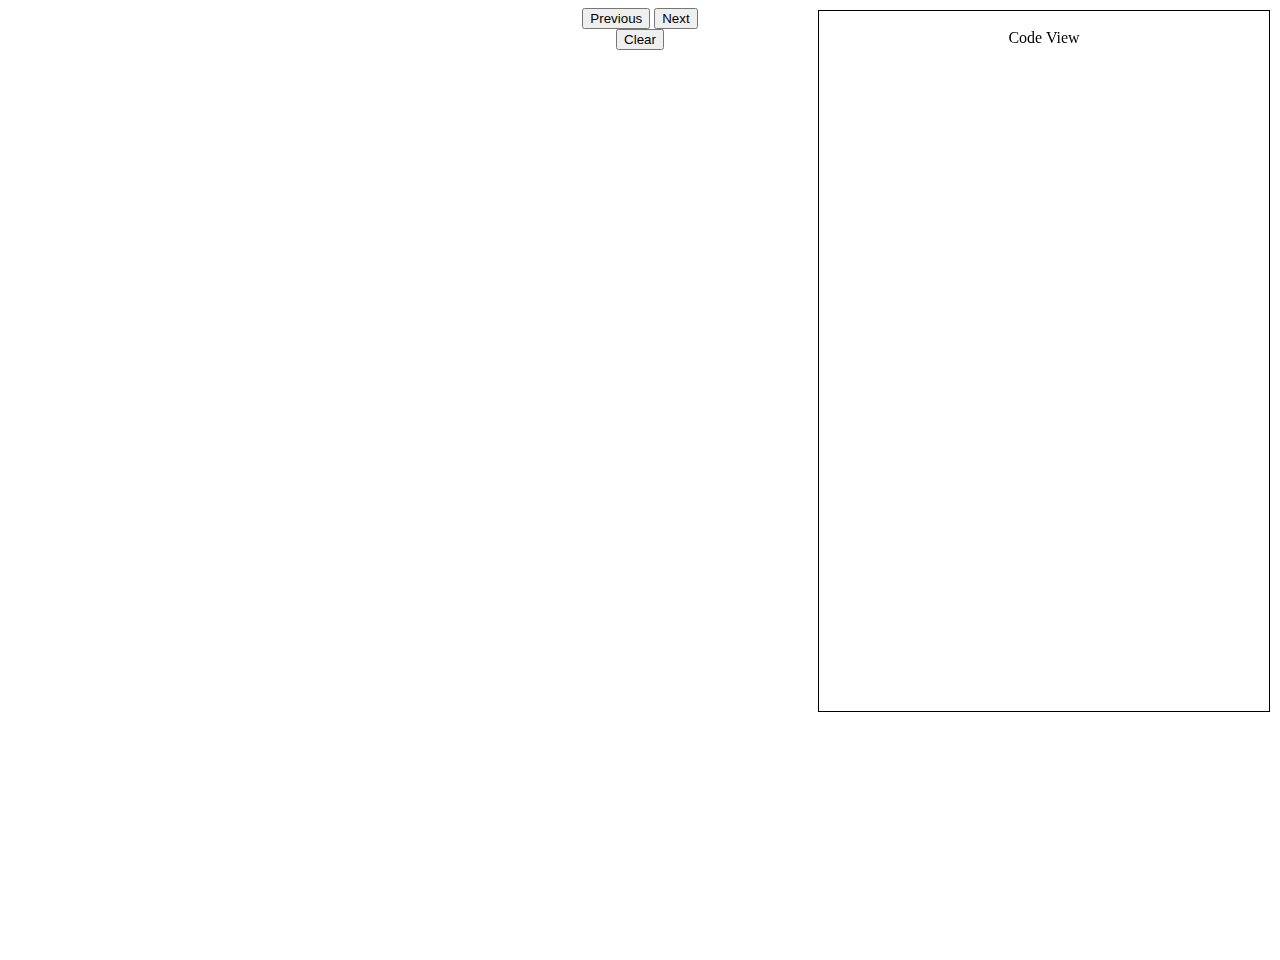
<file: WebContent/Intro5/index.html>
<html>
  <head>
  <title>Intro to 5</title>
    <script type="application/x-javascript" src='intro5.js' ></script>
    <script type="application/x-javascript" src='rect.js' ></script>
    <script type="application/x-javascript" src='line.js' ></script>
    <script type="application/x-javascript" src='curves.js' ></script>
    <script type="application/x-javascript" src='path.js' ></script>
    <script type="application/x-javascript" src='transform.js' ></script>
    <script type="application/x-javascript" src='modifyDom.js' ></script>
    <link rel="stylesheet" type="text/css" href="intro5.css" />
  </head>
  <body onload="init();">
  <div style='text-align: center'>
    <input type="button" value='Previous' onclick="prev();">
    <input type="button" value='Next' onclick="next();">
    <br>
    <input type="button" value='Clear' onclick="clearCanvas();">
  </div>
  
  <div>
  <table id=tblRect style='visibility: hidden'>
    <tr>
      <th colspan=3>Rect</th>
    </tr>
    <tr style='text-align: center'>
      <td></td>
      <td></td>
      <td>Colour</td>
    </tr>
    <tr>
      <td><input type="checkbox" id ="chkBorder"></td>
      <td>Border</td>
      <td><input type="text" id=txtBorder value="black" size="5 "></td>
    </tr>
    <tr>
      <td><input type="checkbox" id ="chkBg"></td>
      <td>Background</td>
      <td><input type="text" id=txtBg value="cyan" size="5 "></td>
    </tr>
    <tr style='text-align: center'>
      <td colspan=3><input type="button" value='Draw' onclick="drawRect();">
    </tr>
    <tr style='text-align: center'>
      <td colspan=3><input type="button" value='Case 1' onclick="drawRectAlt();">
    </tr>
  </table>
  <br>
  
  <table id=tblLine style='visibility: hidden'>
    <tr>
      <th colspan=4>Line</th>
    </tr>
    <tr style='text-align: center'>
      <td></td>
      <td></td>
      <td>Colour</td>
      <td>Thickness</td>
    </tr>
    <tr>
      <td><input type="checkbox" id ="chkLine1"></td>
      <td>Line</td>
      <td><input type="text" id=txtLine1 value="black" size="5 "></td>
      <td><input type="text" id=txtLine1Width value="1" size="2 "></td>
    </tr>
    <tr style='text-align: center'>
      <td colspan=4><input type="button" value='Draw' onclick="drawLine();">
    </tr>
    <tr style='text-align: center'>
      <td colspan=4><input type="button" value='Draw using Path' onclick="drawLineAlt();">
    </tr>
  </table>
  
  <table id=tblCurves style='visibility: hidden'>
    <tr>
      <th colspan=4>Curves</th>
    </tr>
    <tr style='text-align: center'>
      <td></td>
      <td></td>
      <td>Start Deg</td>
      <td>Stop Deg</td>
    </tr>
    <tr>
      <td><input type="checkbox" id ="chkCurve1"></td>
      <td>Circle</td>
      <td><input type="text" id=txtCurve1Start value="0" size="2 "></td>
      <td><input type="text" id=txtCurve1Stop value="90" size="2 "></td>
    </tr>
    <tr style='text-align: center'>
      <td colspan=4><input type="button" value='Draw' onclick="drawCircle();">
    </tr>
    
    <tr style='text-align: center'>
      <td></td>
      <td></td>
      <td>Ctrl X</td>
      <td>Ctrl Y</td>
    </tr>
    <tr>
      <td><input type="checkbox" id ="chkCurve2"></td>
      <td>Quadratic</td>
      <td><input type="text" id=txtCurve2X value="250" size="2 "></td>
      <td><input type="text" id=txtCurve2Y value="150" size="2 "></td>
    </tr>
    <tr style='text-align: center'>
      <td colspan=4><input type="button" value='Draw' onclick="drawQuad();">
    </tr>
    
    
    <tr style='text-align: center'>
      <td></td>
      <td></td>
      <td>Ctrl X</td>
      <td>Ctrl Y</td>
    </tr>
    <tr>
      <td rowspan=2><input type="checkbox" id ="chkCurve3"></td>
      <td rowspan=2>Bezier</td>
      <td><input type="text" id=txtCurve3X1 value="180" size="2 "></td>
      <td><input type="text" id=txtCurve3Y1 value="250" size="2 "></td>
    </tr>
    <tr>
      <td><input type="text" id=txtCurve3X2 value="320" size="2 "></td>
      <td><input type="text" id=txtCurve3Y2 value="250" size="2 "></td>
    </tr>
    <tr style='text-align: center'>
      <td colspan=2><input type="button" value='Draw' onclick="drawBezier();">
      <td colspan=2><input type="button" value='Another' onclick="drawInterestingBezier();">
    </tr>
    
  </table>
  
    <table id=tblPath style='visibility: hidden'>
    <tr style='text-align: center;'>
      <th colspan=3 >Path & Gradient</th>
    </tr>
    
    <tr style='text-align: center'>
      <td><input type="checkbox" id ="chkPath1"></td>
      <td><input type="button" value='Step' onclick="drawPath();"></td> 
    </tr>
    <tr style='text-align: center'>
      <td rowspan=2><input type="checkbox" id ="chkGradient1"></td>
      <td><input type="button" value='Gradient' onclick="drawGradient();"></td> 
      <td><input type="button" value='See Full' onclick="drawFullGradient();"></td>
    </tr>
    <tr style='text-align: center'>
      <td colspan=2><input type="button" value='Gradient Power' onclick="drawCircleGradient();"></td>
    </tr>
    
  </table>
  
  <table id=tblTransform style='visibility: hidden'>
    <tr style='text-align: center;'>
      <th colspan=3 >Transformation</th>
    </tr>
    
    <tr style='text-align: center'>
      <td><input type="checkbox" id ="chkTransform1"></td>
      <td><input type="button" value='Translate' onclick="drawTranslate();"></td> 
      <td><input type="button" value='Better Translate' onclick="drawBetterTranslate();"></td>
    </tr>
    <tr style='text-align: center'>
      <td><input type="checkbox" id ="chkTransform2"></td>
      <td><input type="button" value='Rotate' onclick="drawRotate();"></td> 
      <td><input type="button" value='Better Rotate' onclick="drawRotateBetter();"></td>
    </tr>
    
  </table>
   <table id=tblBeforeAnimation style='visibility: hidden'>
    <tr>
      <th>Some More Stuff in Canvas</th>
    </tr>
    
    <tr id=tblBeforeAnimationRow1 style='text-align: center; visibility: hidden'>
      <td>Drawing Text and Image on Canvas</td> 
    </tr>
    <tr id=tblBeforeAnimationRow2 style='text-align: center; visibility: hidden'>
      <td>Shadows and Transparency Effect.</td>
    </tr>
    <tr id=tblBeforeAnimationRow3 style='text-align: center; visibility: hidden'>
     <td>Further Transformations like Scale, Skew ...</td>
    </tr>
    <tr style='text-align: center;'>
    <td><a href='http://www.html5canvastutorials.com'>www.html5canvastutorials.com</a></td>
    </tr>
    <tr id=tblBeforeAnimationRow4 style='text-align: center; visibility: hidden'>
     <td><input type="button" value='Let&#39;s move onto Animation.' onclick="location.href='Animation/Intro5_Animation.html'"></td>
    </tr>
    
  </table>
  
  <div id=divCode>
    <br>
    Code View
  </div>
  
  </div>
  </body>
</html>
</file>
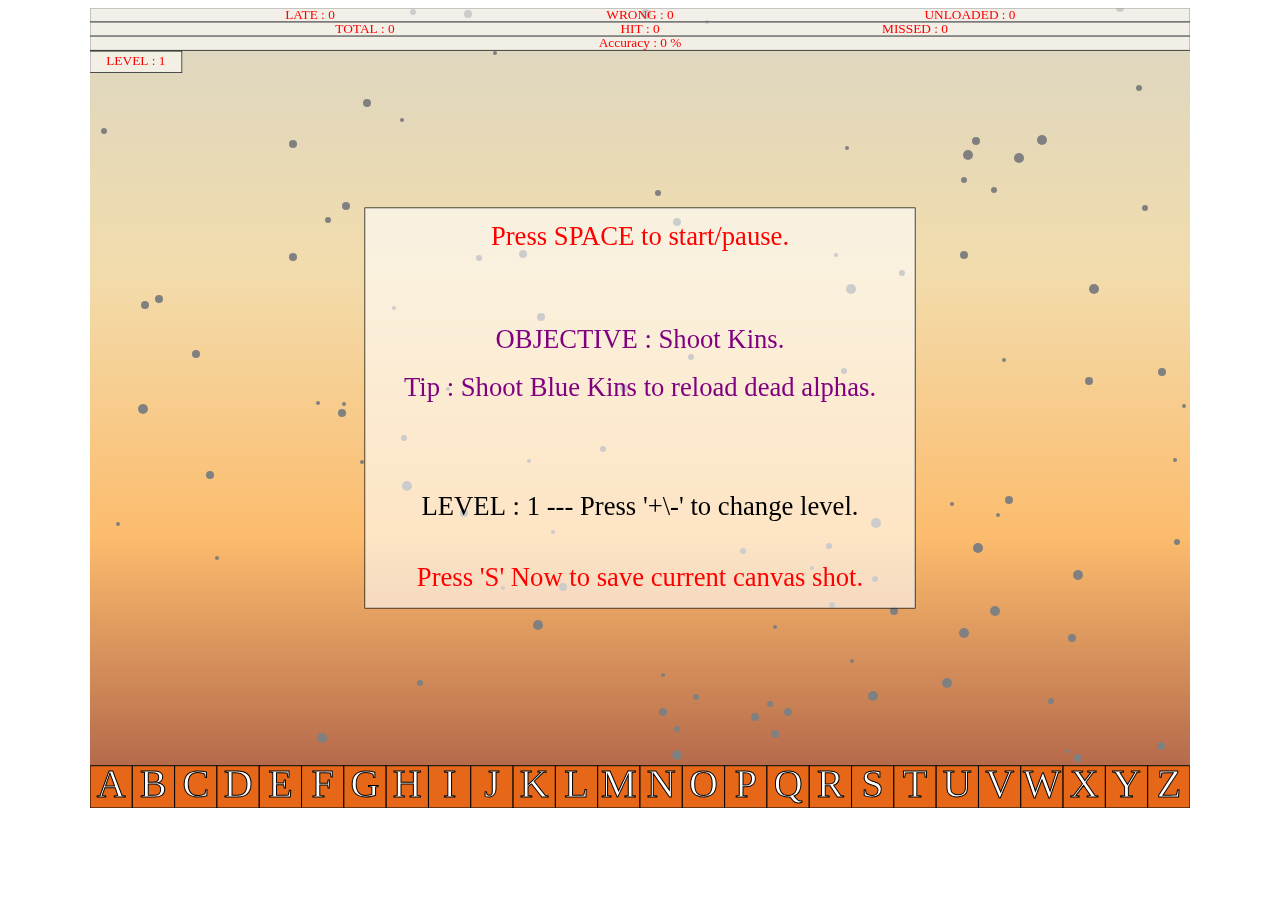
<file: WebContent/Alpha/alpha.html>
<!DOCTYPE html>
<html>
 <head>
  <script type="application/x-javascript" src='alpha.js' ></script>
  <script type="application/x-javascript" src='alphaDots.js' ></script>
  <script type="application/x-javascript" src='alphaAmmo.js' ></script>
  <script type="application/x-javascript" src='alphaKins.js' ></script>
  <script type="application/x-javascript" src='alphaMissiles.js' ></script>
  <script type="application/x-javascript" src='alphaScores.js' ></script>
  <title>&#10025;&#10025;&#10025; Alpha &#10025;&#10025;&#10025;</title>

  <link rel="stylesheet" type="text/css" href="alpha.css" />

 </head>
 <body onload="init();" onKeyPress="keyPressed(event);">
 </body>
</html>
</file>
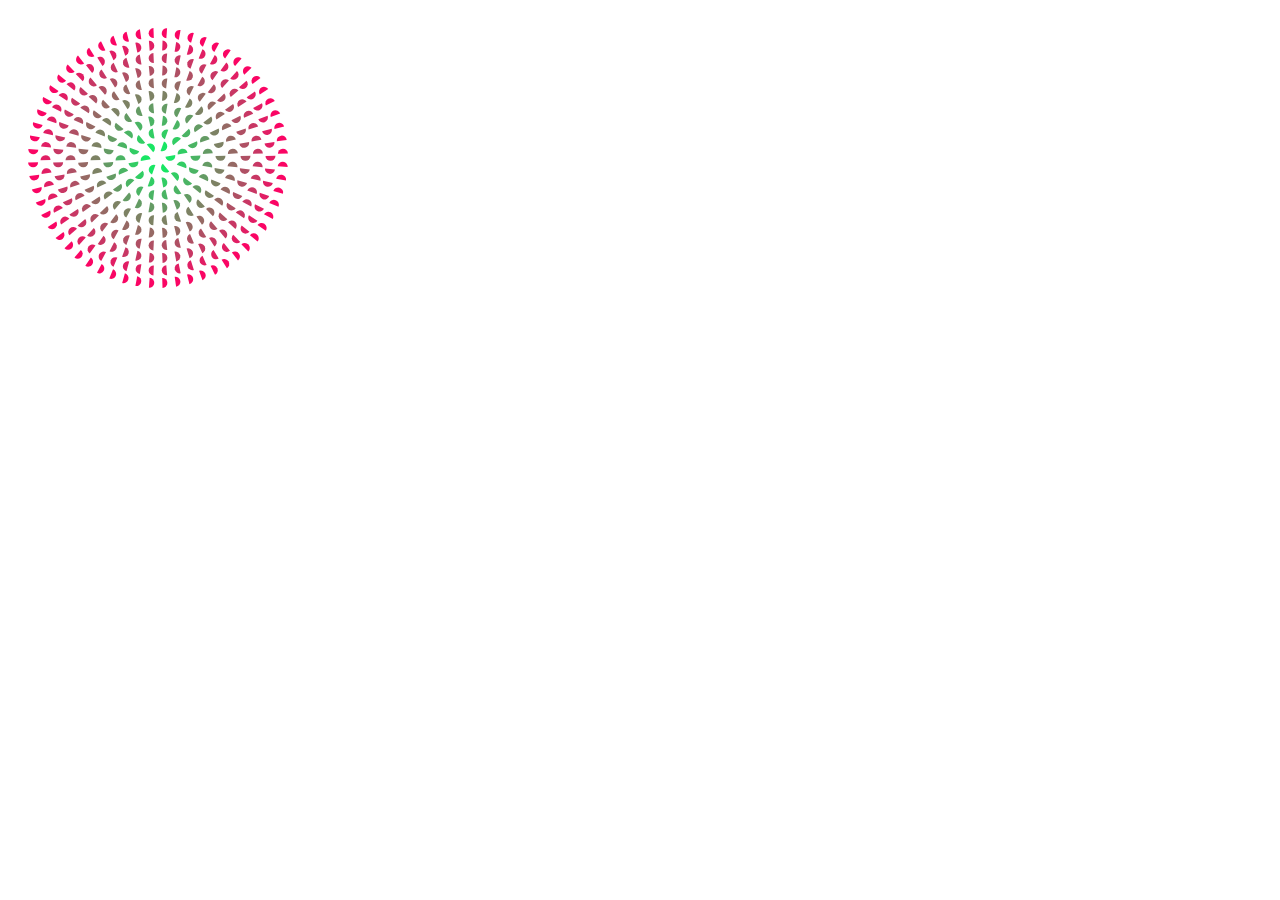
<file: WebContent/Hypnotic/Animation_Basic.html>
<html>
 <head>
 <title>HYPNOTIC</title>
  <script type="application/x-javascript">
var step = 0;
function draw() {
  var ctx = document.getElementById('canvas').getContext('2d');
  ctx.save();
  ctx.clearRect(0, 0, 300, 300);
  ctx.translate(150, 150);
  step++;
  step %= 6;
  for (var i = 1; i < 11; i++) {
    ctx.save();
    ctx.fillStyle = 'rgb(' + (25 * i) + ', ' + (255 - 25 * i) + ', 100)';
    for (j = 0; j < i * 6; j++) {
    var rot = Math.PI * 2 / (i * 6);
    ctx.rotate(rot);
    if (j == 0 && i % 2 == 1)
      ctx.rotate(rot * step / 6);
    if (j == 0 && i % 2 == 0)
      ctx.rotate(-1 * rot * step / 6);
    ctx.beginPath();
    if (i % 2 == 0)
      ctx.arc(0, i * 12.5, 5, Math.PI * 3 / 2, Math.PI / 2, false);
    else
      ctx.arc(0, i * 12.5, 5, Math.PI / 2, Math.PI * 3 / 2, false);
    ctx.fill();
    }
    ctx.restore();
  }
  ctx.restore();
  setTimeout(draw, 35);
}
  </script>
 </head>
 <body onload="draw();">
   <canvas id="canvas" width="300" height="300"></canvas>
 </body>
</html>
</file>
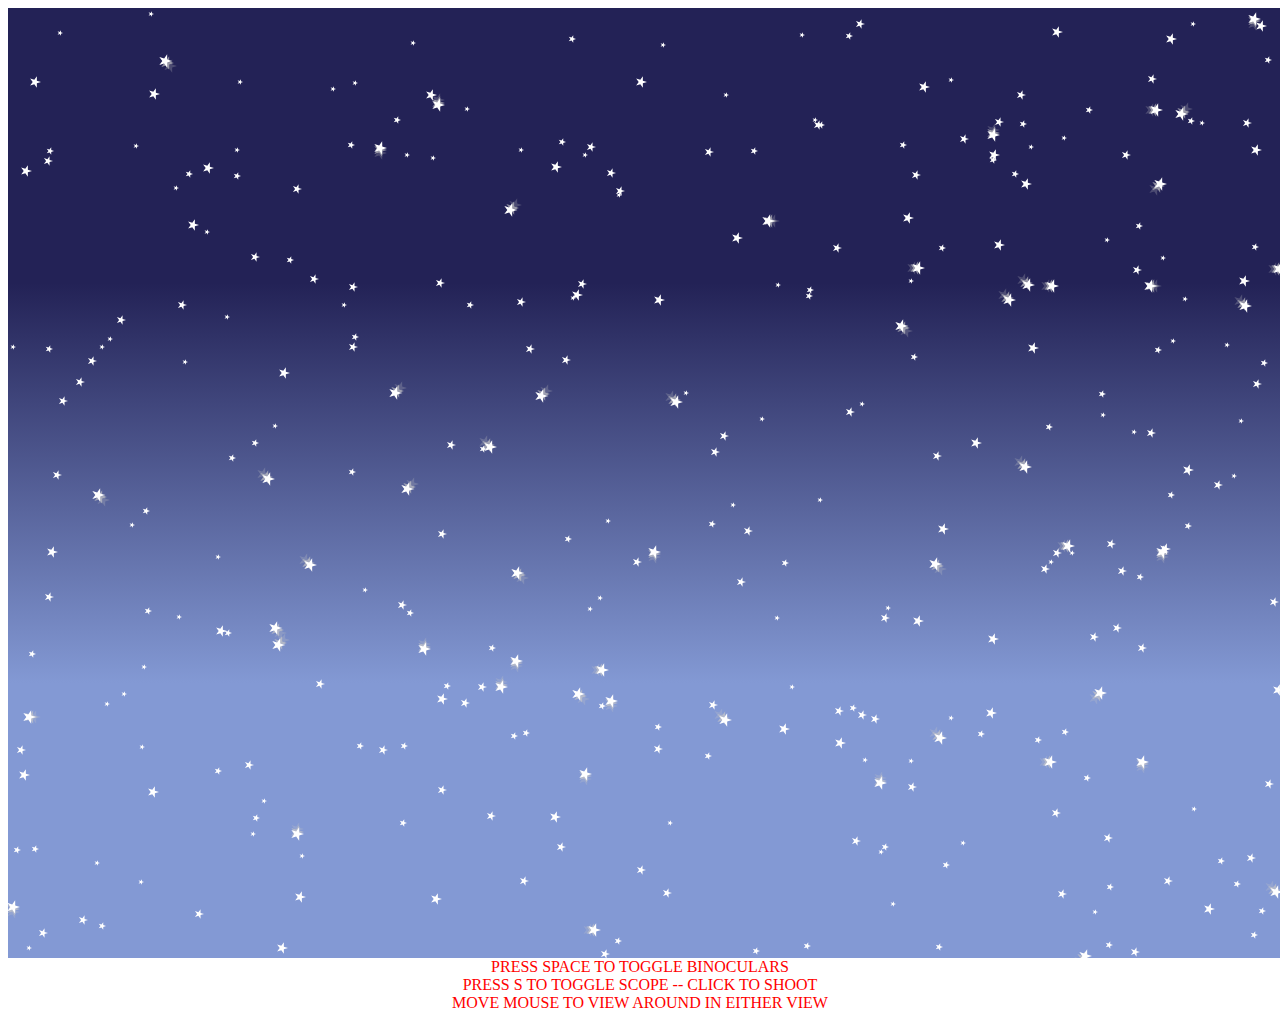
<file: WebContent/StarsnZoom/Animation_StarsnZoom.html>
<html>
 <head>
  <script type="application/x-javascript" src='Animation_StarsnZoom.js'>
  </script>
  <title>
  BLOW 'EM UP
  </title>
 </head>
 <body onload="genStar();" onKeyPress="keyPressed(event);">
   <canvas id="canvas" width="1900" height="950"></canvas>
   <br>
   <center>
   <font color="red">
   PRESS SPACE TO TOGGLE BINOCULARS
   <br>
   PRESS S TO TOGGLE SCOPE -- CLICK TO SHOOT
   <br>
   MOVE MOUSE TO VIEW AROUND IN EITHER VIEW

   </font>
   </center>
 </body>
</html>
</file>
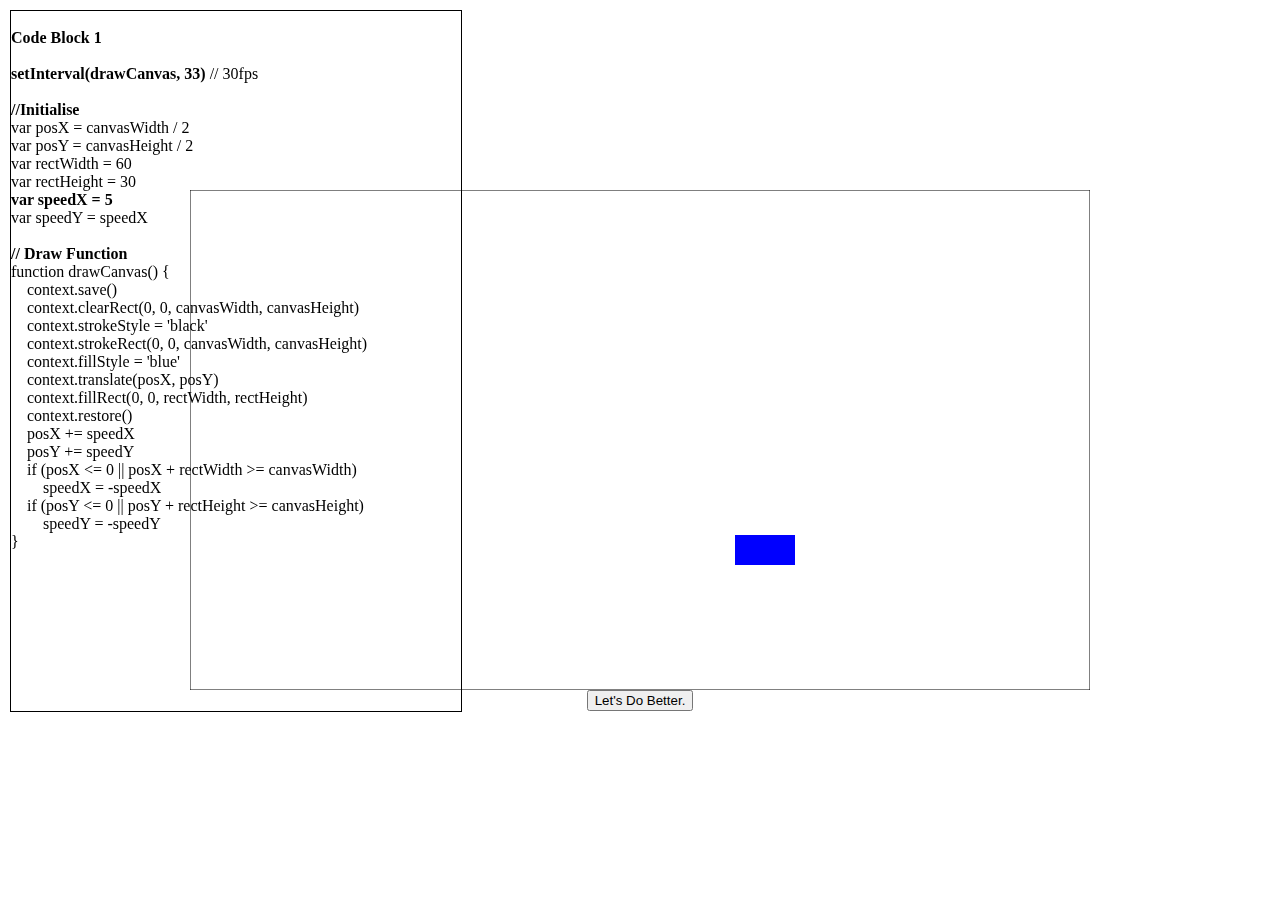
<file: WebContent/Intro5/Animation/Intro5_Animation.html>
<html>
 <head>
  <script type="application/x-javascript" src='default.js' ></script>
  <script type="application/x-javascript" src='introText.js' ></script>
  <script type="application/x-javascript" src='oldCode.js' ></script>
  <script type="application/x-javascript" src='newCode.js' ></script>
  
  <link rel="stylesheet" type="text/css" href="default.css" />

 </head>
 <body onload="init();">
 <div id=divOldCode>
    <br>
    Code View
  </div>
   <div id=divNewCode>
    <br>
    Code View
  </div>
 </body>
</html>
</file>
<file: WebContent/Intro5/intro5.css>
#outerDiv{
  display: table;
  overflow: hidden;
  height: 100%;
  width: 100%;
}

#innerDiv{
  display: table-cell;
  text-align: center;
  vertical-align: top;
}

table{
  position:fixed;
  border:1px solid black;
}

#tblRect{
  top:10px;
}
#tblLine{
  top:190px;
}
#tblCurves{
  top: 340px;
}
#tblPath{
  top: 660px;
}
#tblTransform{
  top: 660px;
  left: 250px;
}
#tblBeforeAnimation{
  top: 660px;
  left: 700px;
}

#divCode{
  position: fixed;
  right: 10px;
  top: 10px;
  height: 700px;
  width: 450px;
  border:1px solid black;
  text-align: center;
}

img{
  width:450px;
}
</file>
<file: WebContent/Alpha/alpha.css>
#outerDiv{
  display: table;
  overflow: hidden;
  height: 100%;
  width: 100%;
}

#innerDiv{
  display: table-cell;
  text-align: center;
  vertical-align: middle;
}
</file>
<file: WebContent/Intro5/Animation/default.css>
#outerDiv{
  display: table;
  overflow: hidden;
  height: 100%;
  width: 100%;
}

#innerDiv{
  display: table-cell;
  text-align: center;
  vertical-align: middle;
}

#divOldCode{
  position: fixed;
  left: 10px;
  top: 10px;
  height: 700px;
  width: 450px;
  border:1px solid black;
  text-align: left;
  visibility: hidden;
}

#divNewCode{
  position: fixed;
  right: 10px;
  top: 10px;
  height: 700px;
  width: 450px;
  border:1px solid black;
  text-align: left;
  visibility: hidden;
}
</file>
